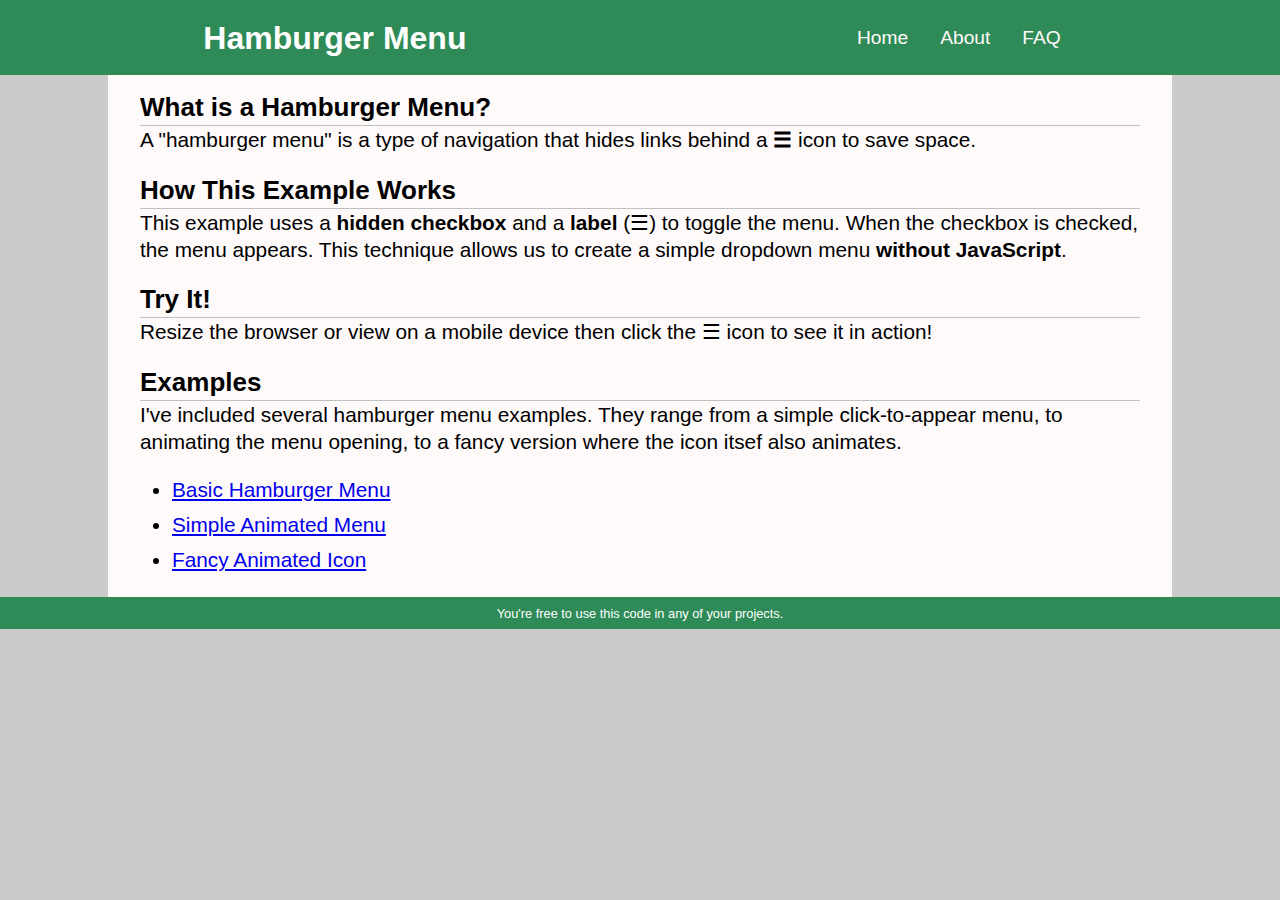
<file: index.html>
<!DOCTYPE html>
<html lang="en" class="basic">

<head>
   <meta charset="UTF-8">
   <meta name="viewport" content="width=device-width, initial-scale=1.0">
   <title>Basic Hamburger Menu</title>
   <link rel="stylesheet" href="reset.css">
   <link rel="stylesheet" href="shared.css">
      <!-- ⬇︎ This is the stylesheet for the hamburger menu ⬇︎ -->
   <link rel="stylesheet" href="hamburger-menu.css">
</head>

<body>

<!-- Note: This page layout doesn't use a wrapper div. Instead, the header goes the entire width and the <main> is limited with a max-width. -->

   <header>
      <h1>Hamburger Menu</h1>
      <nav>
         <!-- The hamburger icon (☰) acts as a label for the hidden menu checkbox -->
         <!-- This checkbox is hidden and acts as the toggle switch for the menu -->
         <label for="menu" tabindex="0"> ☰ </label>
         
         <!-- Hidden checkbox controls the menu visibility -->
         <input id="menu" type="checkbox" />
         
         <!-- The collapsible menu -->
         <ul>
            <li><a href="#">Home</a></li>
            <li><a href="#">About</a></li>
            <li><a href="#">FAQ</a></li>
         </ul>
      </nav>
   </header>

   <main>
      <h2>What is a Hamburger Menu?</h2>
      <p>A "hamburger menu" is a type of navigation that hides links behind a <strong>☰</strong> icon to save space.</p>
      
      <h2>How This Example Works</h2>
      <p>
         This example uses a <strong>hidden checkbox</strong> and a <strong>label</strong> (☰) to toggle the menu. When the checkbox is checked,
         the menu appears. This technique allows us to create a simple dropdown menu <strong>without JavaScript</strong>.
      </p>
      
      <h2>Try It!</h2>
      <p>Resize the browser or view on a mobile device then click the ☰ icon to see it in action!</p>

      <h2>Examples</h2>
      <p>I've included several hamburger menu examples. They range from a simple click-to-appear menu, to animating the menu opening, to a fancy version where the icon itsef also animates.</p>
      <ul>
         <li><a href="index.html">Basic Hamburger Menu</a></li>
         <li><a href="animated-menu.html">Simple Animated Menu</a></li>
         <li><a href="animated-icon.html">Fancy Animated Icon</a></li>
      </ul>
   </main>
   <footer>
      <small>You're free to use this code in any of your projects.</small>
   </footer>
</body>
</html>
</file>
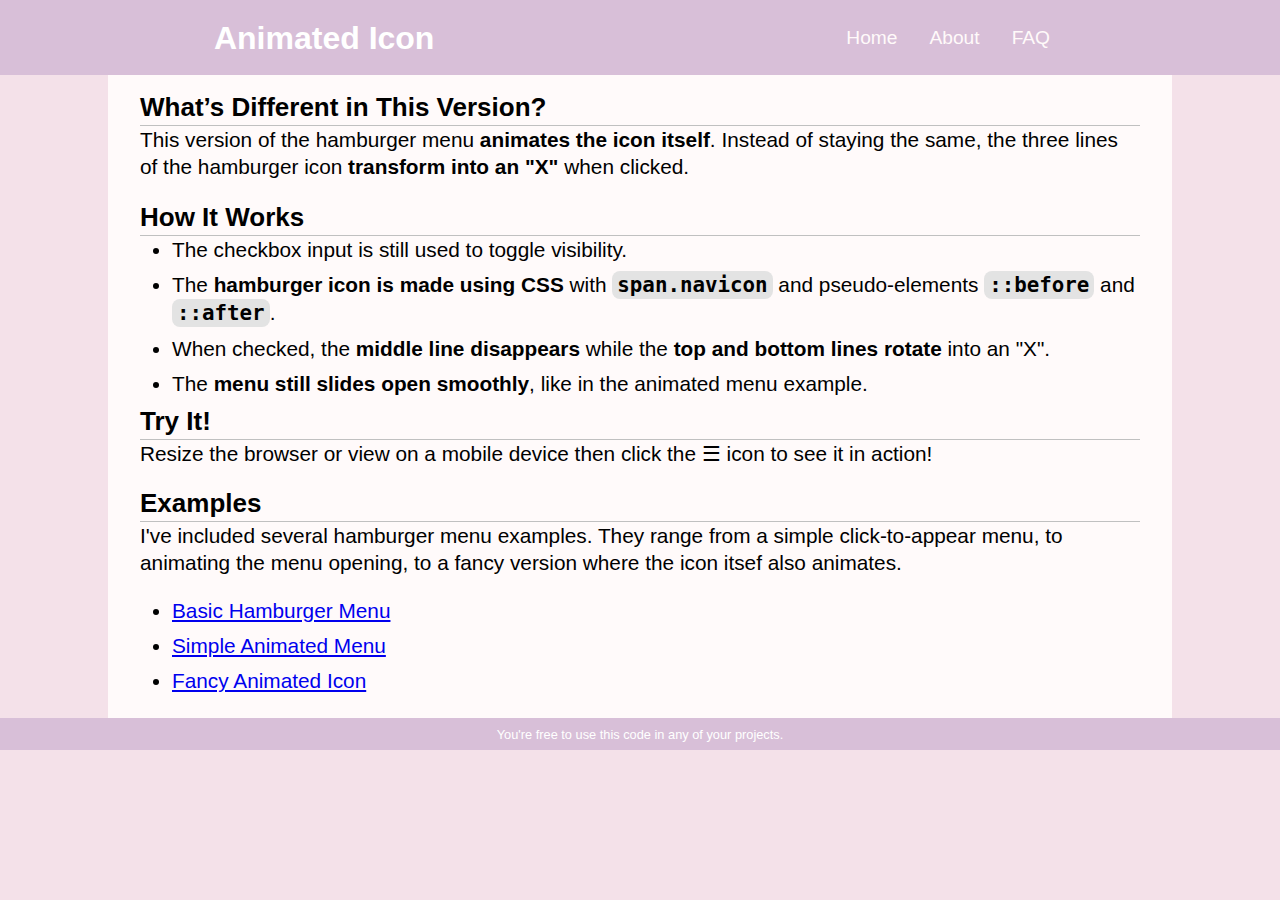
<file: animated-icon.html>
<!DOCTYPE html>
<html lang="en" class="animated-icon">
<head>
   <meta charset="UTF-8">
   <meta http-equiv="X-UA-Compatible" content="IE=edge">
   <meta name="viewport" content="width=device-width, initial-scale=1.0">
   <title>Animated Hamburger Menu</title>
   <link rel="stylesheet" href="reset.css">
   <link rel="stylesheet" href="shared.css">
      <!-- ⬇︎ This is the stylesheet for the hamburger menu ⬇︎ -->
   <link rel="stylesheet" href="animated-icon.css">
</head>

<body>

   <!-- Notes: 
    • This page layout doesn't use a wrapper div. Instead, the header goes the entire width and the <main> is limited with a max-width. 
    • The HTML of the menu on this page is different than the other two examples. -->

   <header>
      <h1>Animated Icon</h1>
      <nav>
         <!-- The hamburger icon (☰) acts as a label for the hidden menu checkbox -->
         <!-- This checkbox is hidden and acts as the toggle switch for the menu -->
         <input id="menu" type="checkbox" class="menu-btn" />

         <!-- This label, when clicked, triggers the checkbox and contains the hamburger icon -->
         <label for="menu" class="menu-icon"> <span class="navicon"></span> </label>
         
         <!-- The collapsible menu -->
         <ul class="menu">
            <li><a href="#">Home</a></li>
            <li><a href="#">About</a></li>
            <li><a href="#">FAQ</a></li>
         </ul>
      </nav>
   </header>

   <main>
      <h2>What’s Different in This Version?</h2>
      <p>This version of the hamburger menu <strong>animates the icon itself</strong>. Instead of staying the same, the three lines of the hamburger icon <strong>transform into an "X"</strong> when clicked.</p>

      <h2>How It Works</h2>
      <ul>
         <li>The checkbox input is still used to toggle visibility.</li>
         <li>The <strong>hamburger icon is made using CSS</strong> with <code>span.navicon</code> and pseudo-elements <code>::before</code> and <code>::after</code>.</li>
         <li>When checked, the <strong>middle line disappears</strong> while the <strong>top and bottom lines rotate</strong> into an "X".</li>
         <li>The <strong>menu still slides open smoothly</strong>, like in the animated menu example.</li>
      </ul>

      <h2>Try It!</h2>
      <p>Resize the browser or view on a mobile device then click the ☰ icon to see it in action!</p>

      <h2>Examples</h2>
      <p>I've included several hamburger menu examples. They range from a simple click-to-appear menu, to animating the menu opening, to a fancy version where the icon itsef also animates.</p>
      <ul>
         <li><a href="index.html">Basic Hamburger Menu</a></li>
         <li><a href="animated-menu.html">Simple Animated Menu</a></li>
         <li><a href="animated-icon.html">Fancy Animated Icon</a></li>
      </ul>
   </main>
   <footer>
      <small>You're free to use this code in any of your projects.</small>
   </footer>
</body>
</html>
</file>
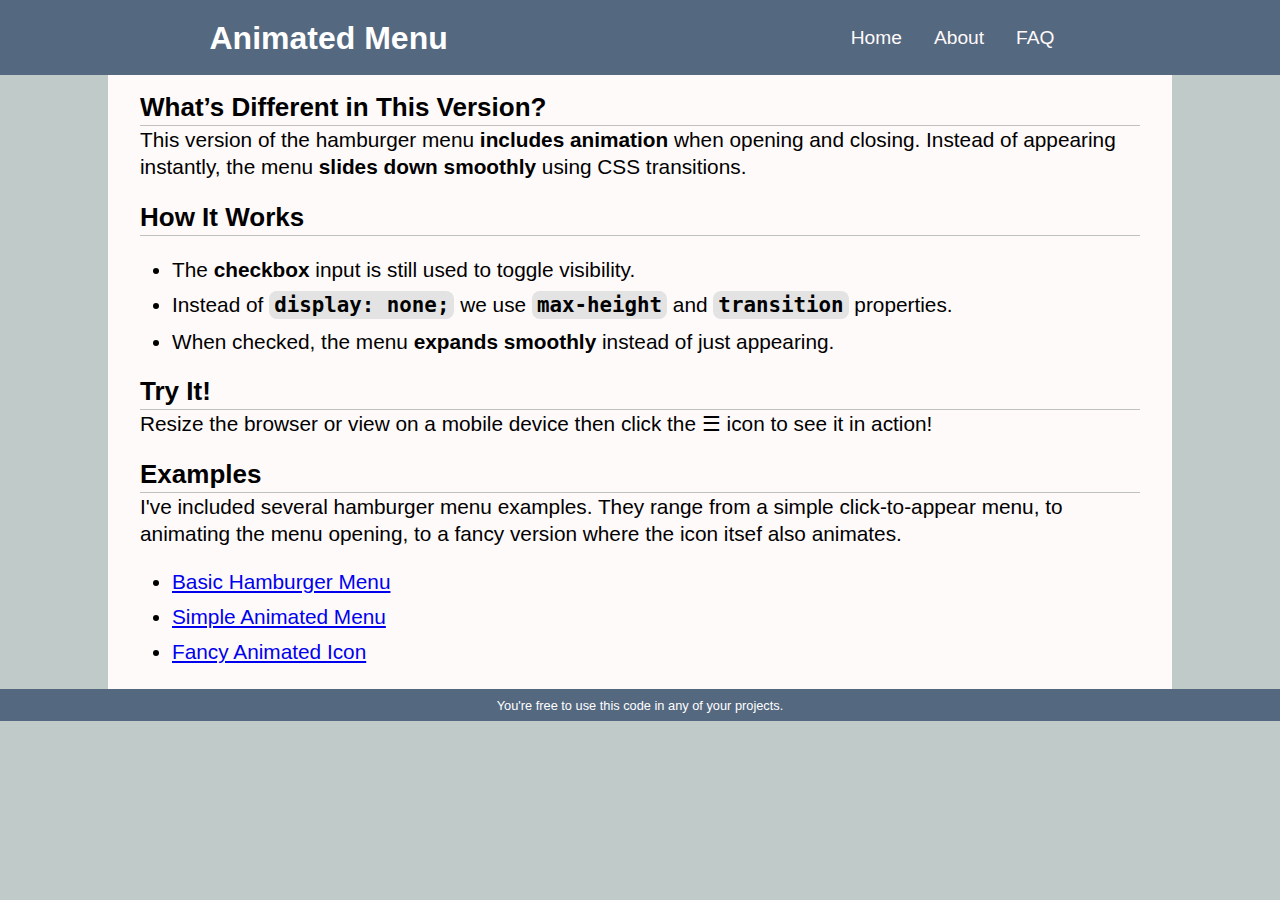
<file: animated-menu.html>
<!DOCTYPE html>
<html lang="en" class="animated-menu">

<head>
   <meta charset="UTF-8">
   <meta name="viewport" content="width=device-width, initial-scale=1.0">
   <title>Basic Hamburger Menu</title>
   <link rel="stylesheet" href="reset.css">
   <link rel="stylesheet" href="shared.css">
   <!-- ⬇︎ This is the stylesheet for the hamburger menu ⬇︎ -->
   <link rel="stylesheet" href="animated-menu.css">
</head>

<body>

<!-- Note: This page layout doesn't use a wrapper div. Instead, the header goes the entire width and the <main> is limited with a max-width. -->

   <header>
      <h1>Animated Menu</h1>
      <nav>
         <!-- The hamburger icon (☰) acts as a label for the hidden menu checkbox -->
         <!-- This checkbox is hidden and acts as the toggle switch for the menu -->
         <label for="menu" tabindex="0"> ☰ </label>
         
         <!-- Hidden checkbox controls the menu visibility -->
         <input id="menu" type="checkbox" />
         
         <!-- The collapsible menu -->
         <ul>
            <li><a href="#">Home</a></li>
            <li><a href="#">About</a></li>
            <li><a href="#">FAQ</a></li>
         </ul>
      </nav>
   </header>

   <main>
      <h2>What’s Different in This Version?</h2>
      <p>
         This version of the hamburger menu <strong>includes animation</strong> when opening and closing. Instead of appearing instantly, the menu <strong>slides down smoothly</strong> using CSS transitions.
      </p>

      <h2>How It Works</h2>
      <p>
         <ul>
            <li>The <strong>checkbox</strong> input is still used to toggle visibility.</li>
            <li>Instead of <code>display: none;</code> we use <code>max-height</code> and <code>transition</code> properties.</li>
            <li>When checked, the menu <strong>expands smoothly</strong> instead of just appearing.</li>
         </ul>
      </p>
      
      <h2>Try It!</h2>
      <p>Resize the browser or view on a mobile device then click the ☰ icon to see it in action!</p>

      <h2>Examples</h2>
      <p>I've included several hamburger menu examples. They range from a simple click-to-appear menu, to animating the menu opening, to a fancy version where the icon itsef also animates.</p>
      <ul>
         <li><a href="index.html">Basic Hamburger Menu</a></li>
         <li><a href="animated-menu.html">Simple Animated Menu</a></li>
         <li><a href="animated-icon.html">Fancy Animated Icon</a></li>
      </ul>
   </main>
   <footer>
      <small>You're free to use this code in any of your projects.</small>
   </footer>
</body>
</html>
</file>
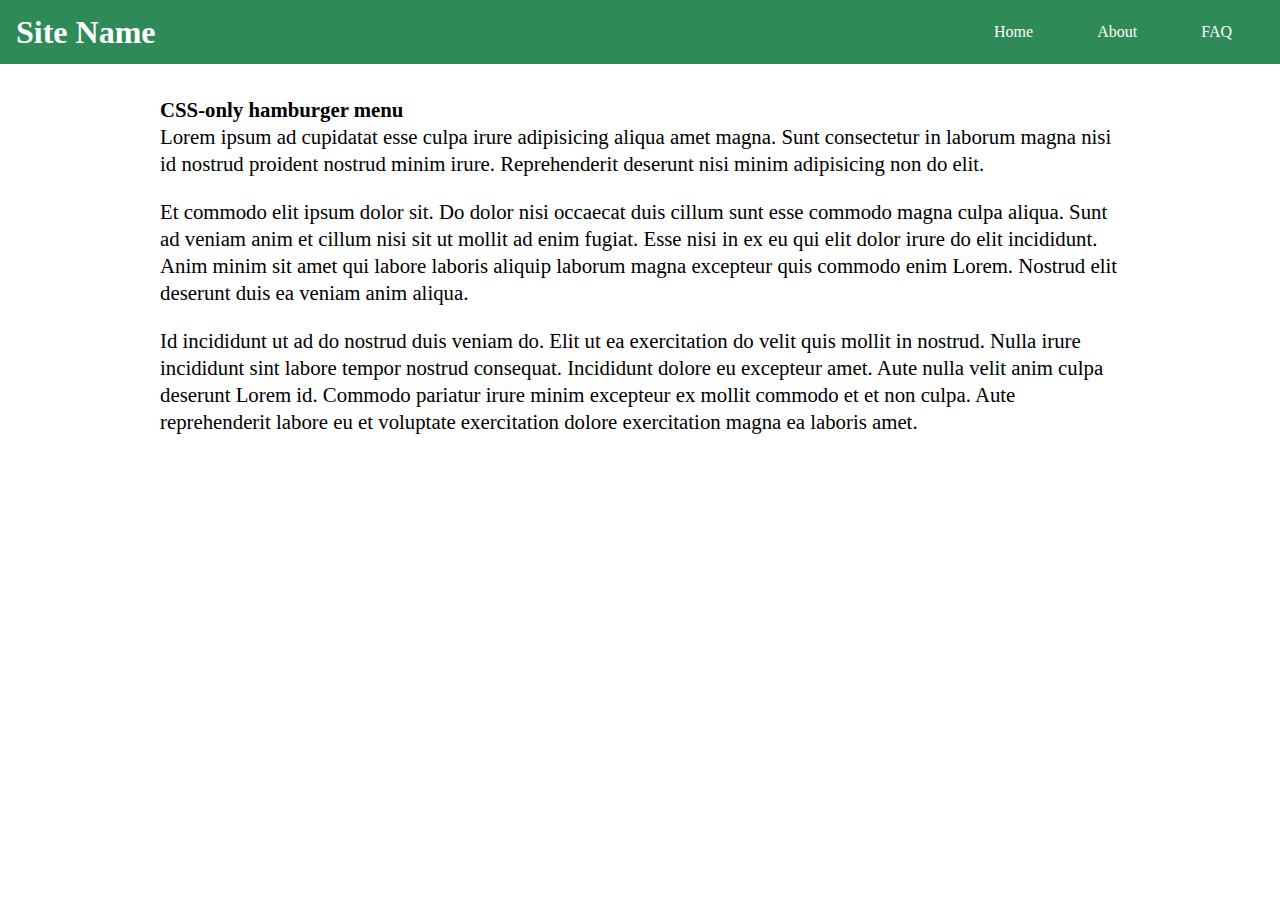
<file: hamburger-basic.html>
<!DOCTYPE html>
<html lang="en">

<head>
   <meta charset="UTF-8">
   <meta name="viewport" content="width=device-width, initial-scale=1.0">
   <title>Basic Hamburger Menu</title>
   <link rel="stylesheet" href="reset.css">
   <link rel="stylesheet" href="basic.css">
</head>

<body>
   <header>
      <h1>Site Name</h1>
      <nav>
         <!-- The hamburger menu -->
         <label for="menu" tabindex="0"> ☰ </label>
         <input id="menu" type="checkbox" />
         <!-- The collapsable menu -->
         <ul>
            <li><a href="#">Home</a></li>
            <li><a href="#">About</a></li>
            <li><a href="#">FAQ</a></li>
         </ul>
      </nav>
   </header>

   <main>
      <h1>CSS-only hamburger menu</h1>
      <p>Lorem ipsum ad cupidatat esse culpa irure adipisicing aliqua amet magna. Sunt consectetur in laborum magna nisi id nostrud proident nostrud minim irure. Reprehenderit deserunt nisi minim adipisicing non do elit.</p>

      <p>Et commodo elit ipsum dolor sit. Do dolor nisi occaecat duis cillum sunt esse commodo magna culpa aliqua. Sunt ad veniam anim et cillum nisi sit ut mollit ad enim fugiat. Esse nisi in ex eu qui elit dolor irure do elit incididunt. Anim minim sit amet qui labore laboris aliquip laborum magna excepteur quis commodo enim Lorem. Nostrud elit deserunt duis ea veniam anim aliqua.</p>

      <p>Id incididunt ut ad do nostrud duis veniam do. Elit ut ea exercitation do velit quis mollit in nostrud. Nulla irure incididunt sint labore tempor nostrud consequat. Incididunt dolore eu excepteur amet. Aute nulla velit anim culpa deserunt Lorem id. Commodo pariatur irure minim excepteur ex mollit commodo et et non culpa. Aute reprehenderit labore eu et voluptate exercitation dolore exercitation magna ea laboris amet.</p>
   </main>

</body>
</html>
</file>
<file: shared.css>
/* These are general styles shared by the example pages. They're not part of the hamburger menu so you don't need to copy them to your site. */

body {
   font-family: 'Lucida Sans', 'Lucida Sans Regular', 'Lucida Grande', 'Lucida Sans Unicode', Verdana, sans-serif;
}

main {
   max-width: 1000px;
   margin: 0 auto;
   padding: 1rem 2rem;
   font-size: 130%;
   line-height: 1.3;
   background-color: snow;
}

h2 {
   font-size: 125%;
   border-bottom: 1px solid silver;
}

main li {
   margin: 0 0 .5rem 2rem;
}

code {
   font-weight: bold;
   background-color: #e3e3e3;
   padding: 2px 5px;
   border-radius: .5rem;
}

footer {
   color: white;
   padding: .5rem;
   text-align: center;
}

.basic header,
.basic footer {
   background-color: seagreen;
}

.basic body {
   background-color: #cacbca;
}

.animated-menu header,
.animated-menu footer {
   background-color: #546880;
}

.animated-menu body {
   background-color: #c0cac9;
}

.animated-icon header,
.animated-icon footer {
   background-color: thistle;
}

.animated-icon body {
   background-color: #f4e1e9;
}
</file>
<file: hamburger-menu.css>
/* Note: This page layout doesn't use a wrapper div. Instead, the header goes the entire width and the <main> has a max-width. This code will also work on a wrapper that has a max-width setting. */

/* General Styles 
--------------------*/
header {
   padding: 1rem;
   display: flex;
   justify-content: space-around;
   align-items: center;
}

header h1 {
   color: white;
   font-size: 200%;
}



/* Desktop Navigation Styles
--------------------*/
nav {
   text-align: right;
}

nav ul {
   display: flex;
   text-align: center;
}

nav a {
   transition: all .75s ease; /* Smooth transition effect */
   display: block; /* Makes the links take up full space */
   text-decoration: none; /* Removes link underlines */
   color: snow; /* Link text color */
   font-size: 120%; /* Link text size */
   padding: .75rem 1rem; /* Adds padding for spacing */
   border-radius: 2rem; /* Rounds button edges */
}

nav a:hover {
   background-color: rgba(255, 255, 255, 0.2); /* Changes background color on hover */
}

/* Hides the checkbox and label on desktop layout
--------------------*/
nav input[type="checkbox"],
nav label {
   display: none;
}



/* Responsive Hamburger Menu 
--------------------*/
@media (max-width: 768px) {

   /* Hides the menu items unless the checkbox is checked */
   input[type="checkbox"]:not(:checked)+ul {
      display: none;
   }

   /* Show the hamburger icon */
   header nav label {
      cursor: pointer;
      display: block;
      align-self: center;
      color: white; /* color of the ☰ icon */
      font-size: 200%; /* size of the ☰ icon */
      background-color: #19462d; /* optional color behind the ☰ */
      padding: .25rem .5rem .5rem .5rem; /* space inside the optional background color */
   }

   /* Style the menu for mobile */
   nav ul {
      background-color: #cacbca;
      flex-direction: column;
   }

   nav ul li {
      text-align: center;
      padding: 0;
      border-bottom: 3px solid silver; /* lines between menu items */
   }

   nav ul li:last-child {
      border-bottom: none;
   }

   nav ul li a {
      display: block;
      font-size: 125%; /* size of links in drop-down */
      color: black;
      margin: 0;
      border-radius: 0;
      padding: .5rem 2rem;
   }

   nav ul li a:hover {
      color: white;
   }
}
</file>
<file: basic.css>
main {
   max-width: 960px;
   margin: 1rem auto;
   padding: 1rem 2rem;
   font-size: 130%;
   line-height: 1.3;
}

header {
   background-color: seagreen;
   padding: 1rem;
   display: flex;
   justify-content: space-between;
   align-items: center;
}

header h1 {
   color: white;
   font-size: 200%;
}

nav {
   text-align: right;
}

nav ul {
   display: flex;
   text-align: center;
}

nav a {
   text-decoration: none;
   color: snow;
   margin: 0 1rem;
   padding: .5rem 1rem;
   border-radius: 1.5rem;
}

nav a:hover {
   background-color: #19462d;
}

/* ↓ Hides the checkbox in desktop mode ↓ */
nav input[type="checkbox"],
nav label {
   display: none;
}




/* ↓ Responsie Hamburger Mode ↓ */
@media (max-width: 600px) {

   /* ↓ Hides the links if the checkbox isn't clicked ↓ */
   input[type="checkbox"]:not(:checked)+ul {
      display: none;
   }


   /* ↓ The hamburger icon ↓ */
   header nav label {
      display: block;
      padding: 0.25em;
      align-self: center;
      color: white;
      font-size: 200%;
      background-color: #19462d;
   }

   /* Because we are in mobile mode, we want to display it as a vertical list */
   nav ul {
      background-color: #cacbca;
      flex-direction: column;
   }



   nav ul li {
      text-align: right;
      padding: 0;
      border-bottom: 3px solid silver;
   }

   nav ul li:last-child {
      border-bottom: none;
   }

   nav ul li a {
      display: block;
      font-size: 150%;
      color: black;
      margin: 0;
      border-radius: 0;
      padding: .5rem 2rem;
   }

   nav ul li a:hover {
      color: white;
   }
}
</file>
<file: animated-icon.css>
/* Note: This page layout doesn't use a wrapper div. Instead, the header goes the entire width and the <main> has a max-width. This code will also work on a wrapper that has a max-width setting. */

/* General Styles 
--------------------*/
header {
   padding: 1rem;
   display: flex;
   justify-content: space-around;
   align-items: center;
}

header h1 {
   color: white;
   font-size: 200%;
}


/* Desktop Navigation Styles
--------------------*/
header nav ul.menu {
   list-style-type: none; /* Removes bullet points */
   overflow: hidden; /* Prevents content from spilling */
   display: flex; /* Uses flexbox for layout */
}

header nav li a {
   transition: all .75s ease; /* Smooth transition effect */
   display: block; /* Makes the links take up full space */
   text-decoration: none; /* Removes link underlines */
   color: snow; /* Link text color */
   font-size: 120%; /* Link text size */
   padding: .75rem 1rem; /* Adds padding for spacing */
   border-radius: 2rem; /* Rounds button edges */
}

header nav li a:hover,
header input.menu-btn:hover {
   background-color: rgba(255, 255, 255, 0.2); /* Changes background color on hover */
}

/* Hides the menu button and icon by default on large screens */
header input.menu-btn,
header label.menu-icon {
   display: none;
}


/*--------------------------
 MOBILE MENU STYLES
----------------------------*/
@media (max-width: 768px) {

   /* ⬇︎ Adjusts header on mobile devices */
   header {
       flex-direction: column; /* Stacks items vertically */
       position: relative; /* Ensures proper positioning */
   }
   
   /* ⬇︎ Hides menu initially and animate expansion */
   header nav ul.menu {
       max-height: 0; /* Start with hidden menu */
       transition: max-height .5s ease-out; /* Smooth dropdown animation */
       text-align: center; /* Centers text */
       flex-direction: column; /* Stacks menu items */
   }

   header nav ul.menu li {
       display: flex;
       flex-direction: column;
   }
   
   /* ⬇︎ ☰ Hamburger Icon Styling */
   header label.menu-icon {
       display: inline-block; /* Ensures visibility */
       padding: 20px 20px; /* Adds clickable space */
       position: absolute;
       right: 0; /* Positions to the right */
       top: 7px; /* Aligns with header */
       cursor: pointer; /* Indicates clickability */
   }

   /* ⬇︎ Creates the three lines of the hamburger menu */
   header label.menu-icon span.navicon {
       display: block;
       position: relative;
       transition: all .2s ease-out; /* Smooth background transition */
       height: 5px; /* Thickness of lines */
       width: 25px; /* Width of lines */
       background: white; /* Color of the middle line in the ☰ icon */
   }

   /* ⬇︎ Top and bottom lines of the hamburger */
   header label.menu-icon .navicon:before,
   header label.menu-icon .navicon:after {
       content: '';
       display: block;
       height: 100%; /* Matches main line thickness */
       width: 100%; /* Matches main line width */
       position: absolute;
       transition: all .2s ease-out; /* Smooth transformation */
       background: white; /* Color of the top & bottom lines in the ☰ icon */
   }

   header label.menu-icon .navicon:before {
       top: 10px; /* Position of top line */
   }

   header label.menu-icon .navicon:after {
       top: -10px; /* Position of bottom line */
   }



   /*--------------------------
    HAMBURGER ICON ANIMATION
   ----------------------------*/

   /* ⬇︎ Expands the menu when checked */
   header input.menu-btn:checked ~ ul.menu {
       max-height: 300px; /* Expands menu to fit content */
   }

   /* ⬇︎ Transforms the hamburger into an "X" */
   header input.menu-btn:checked ~ label.menu-icon span.navicon {
       background: transparent; /* Hides middle line */
   }

   /* ⬇︎ Rotates top and bottom lines into an "X" */
   header input.menu-btn:checked ~ label.menu-icon span.navicon:before {
       transform: rotate(-45deg); /* Rotates top bar */
       top: 0; /* Aligns in center */
   }

   header input.menu-btn:checked ~ label.menu-icon span.navicon:after {
       transform: rotate(45deg); /* Rotates bottom bar */
       top: 0; /* Aligns in center */
   }
}
</file>
<file: animated-menu.css>
/* Note: This page layout doesn't use a wrapper div. Instead, the header goes the entire width and the <main> has a max-width. This code will also work on a wrapper that has a max-width setting. */

/* General Styles 
--------------------*/
header {
   padding: 1rem;
   display: flex;
   justify-content: space-around;
   align-items: center;
}

header h1 {
   color: white;
   font-size: 200%;
}



/* Desktop Navigation Styles
--------------------*/
nav {
   text-align: right;
}

nav ul {
   display: flex;
   text-align: center;
}

nav a {
   transition: all .75s ease; /* Smooth transition effect */
   display: block; /* Makes the links take up full space */
   text-decoration: none; /* Removes link underlines */
   color: snow; /* Link text color */
   font-size: 120%; /* Link text size */
   padding: .75rem 1rem; /* Adds padding for spacing */
   border-radius: 2rem; /* Rounds button edges */
}

nav a:hover {
   background-color: rgba(255, 255, 255, 0.2); /* Changes background color on hover */
}

/* Hides the checkbox and label by default on desktop */
nav input[type="checkbox"],
nav label {
   display: none;
}



/* Responsive Hamburger Menu 
--------------------*/
@media (max-width: 768px) {

   /* Hide the menu initially and add transition effect */
   nav ul {
      max-height: 0; /* Start hidden */
      overflow: hidden;
      transition: max-height 0.5s ease-in-out; /* Smooth open/close animation */
      background-color: #cacbca;
      flex-direction: column;
   }

   /* Show menu when checkbox is checked */
   input[type="checkbox"]:checked + ul {
      max-height: 300px; /* Adjust height to fit content */
   }

   /* Show the hamburger icon */
   header nav label {
      cursor: pointer;
      display: block;
      align-self: center;
      color: white; /* color of the ☰ icon */
      font-size: 200%; /* size of the ☰ icon */
   }

   /* Style the menu for mobile */
   nav ul li {
      text-align: center;
      padding: 0;
      border-bottom: 3px solid silver; /* lines between menu items */
   }

   nav ul li:last-child {
      border-bottom: none;
   }

   nav ul li a {
      display: block;
      font-size: 125%; /* size of links in drop-down */
      color: black;
      margin: 0;
      border-radius: 0;
      padding: .5rem 2rem;
   }

   nav ul li a:hover {
      color: white;
   }
}
</file>
